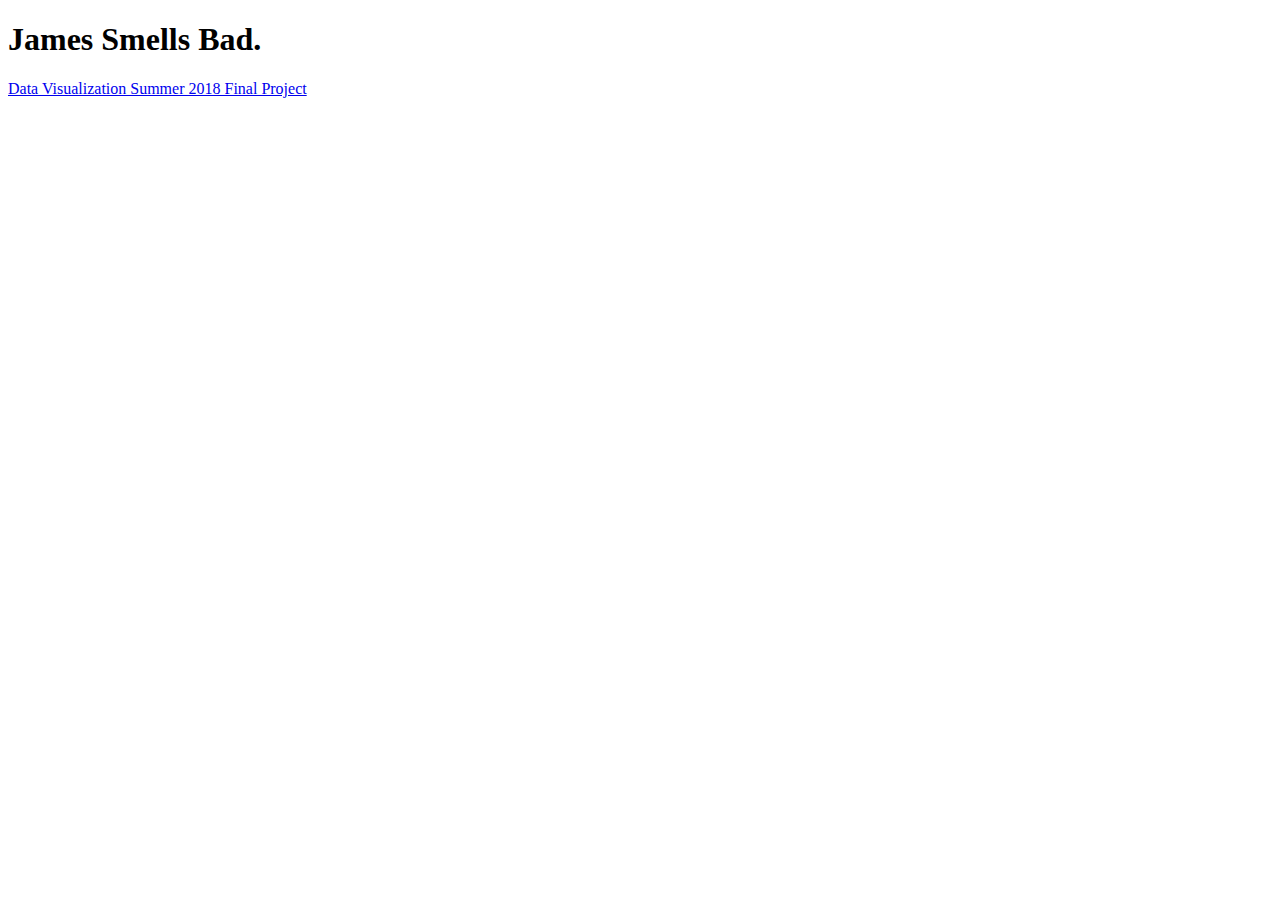
<file: index.html>
<!doctype html>
<html lang="en">
  <head>
    <meta charset="utf-8">
    <meta name="description" content="">
    <meta name="author" content="Daniel Zurawski">
    <meta name="viewport" content="width=device-width, initial-scale=1.0">
    <title>DZurawski GitHub</title>
  </head>
  <body>
    <h1>James Smells Bad.</h1>
    <a href="Data Visualization Final Project/slide_1.html">Data Visualization Summer 2018 Final Project</a>
  </body>
</html>
</file>
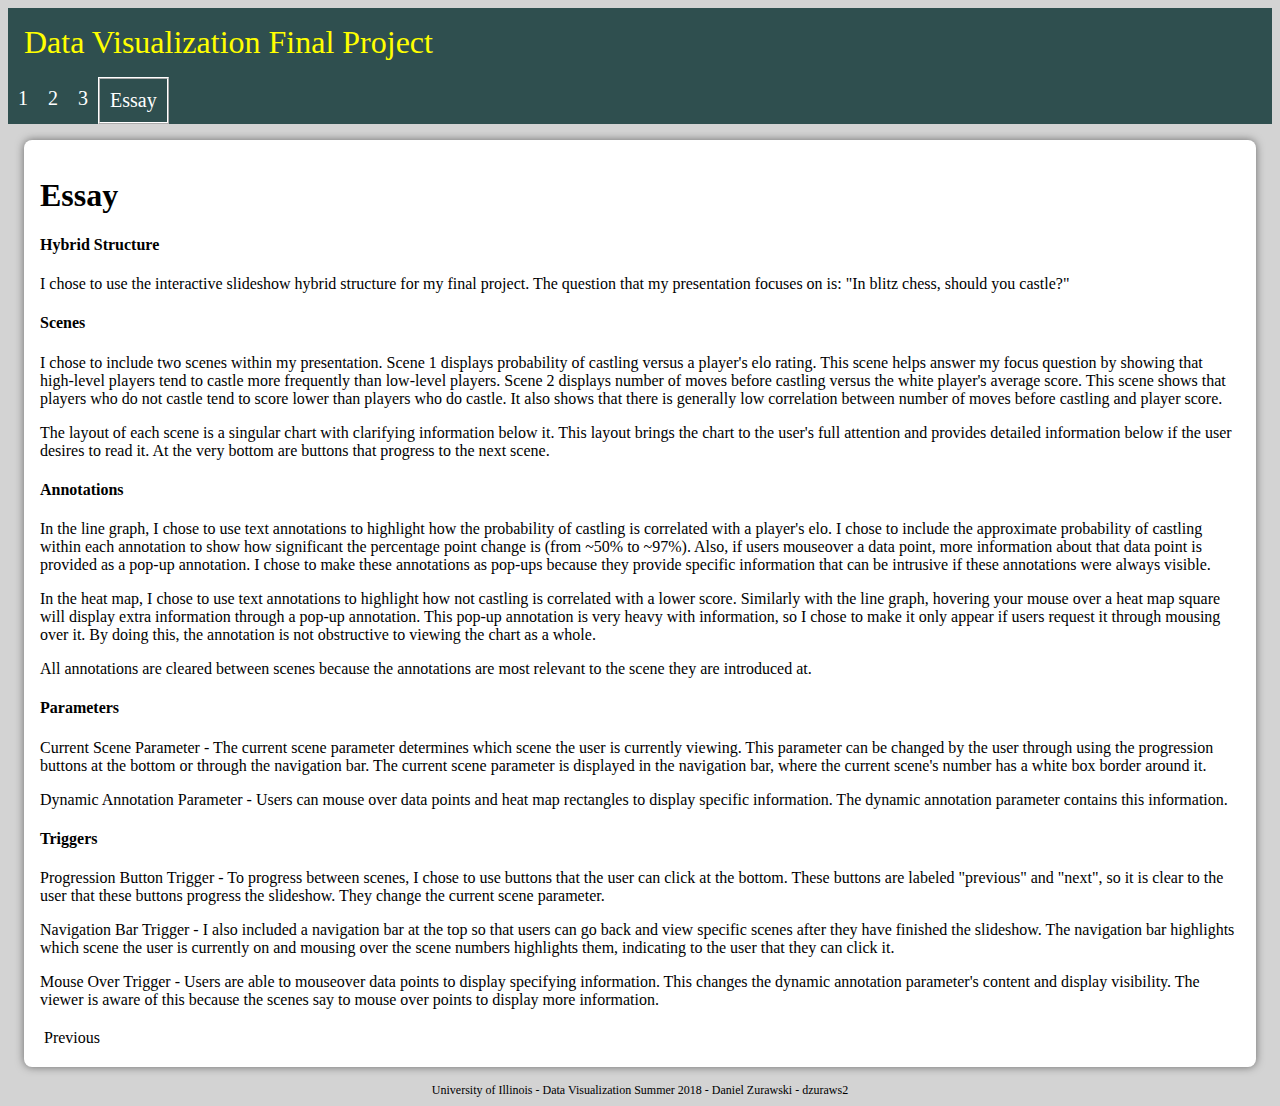
<file: Data Visualization Final Project/essay.html>
<!doctype html>
<html lang="en">
  <head>
    <meta charset="utf-8">
    <meta name="description" content="Data Visualization Final Project Summer 2018">
    <meta name="author" content="Daniel Zurawski">
    <meta name="viewport" content="width=device-width, initial-scale=1.0">
    <title>Final Project</title>
    <link rel="stylesheet" href="slide.css">
  </head>
  <body>
  <header>
    <div id="title">Data Visualization Final Project</div>
    <nav>
      <ul class="nav-list">
        <li class="nav-item unselectable-text"><a href="slide_1.html">1</a></li>
        <li class="nav-item unselectable-text"><a href="slide_2.html">2</a></li>
        <li class="nav-item unselectable-text"><a href="slide_3.html">3</a></li>
        <li class="nav-item unselectable-text nav-current"><a href="essay.html">Essay</a></li>
      </ul>
    </nav>
  </header>
  <main>
    <article>
      <h1>Essay</h1>
      <h4>Hybrid Structure</h4>
      <p>
        I chose to use the interactive slideshow hybrid structure for my final project. The question that my presentation focuses on is: "In blitz chess, should you castle?"
      </p>
      <h4>Scenes</h4>
      <p>
        I chose to include two scenes within my presentation. Scene 1 displays probability of castling versus a player's elo rating. This scene helps answer my focus question by showing that high-level players tend to castle more frequently than low-level players. Scene 2 displays number of moves before castling versus the white player's average score. This scene shows that players who do not castle tend to score lower than players who do castle. It also shows that there is generally low correlation between number of moves before castling and player score.
      </p>
      <p>
        The layout of each scene is a singular chart with clarifying information below it. This layout brings the chart to the user's full attention and provides detailed information below if the user desires to read it. At the very bottom are buttons that progress to the next scene.
      </p>
      <h4>Annotations</h4>
      <p>
        In the line graph, I chose to use text annotations to highlight how the probability of castling is correlated with a player's elo. I chose to include the approximate probability of castling within each annotation to show how significant the percentage point change is (from ~50% to ~97%). Also, if users mouseover a data point, more information about that data point is provided as a pop-up annotation. I chose to make these annotations as pop-ups because they provide specific information that can be intrusive if these annotations were always visible.
      </p>
      <p>
        In the heat map, I chose to use text annotations to highlight how not castling is correlated with a lower score. Similarly with the line graph, hovering your mouse over a heat map square will display extra information through a pop-up annotation. This pop-up annotation is very heavy with information, so I chose to make it only appear if users request it through mousing over it. By doing this, the annotation is not obstructive to viewing the chart as a whole.
      </p>
      <p>
        All annotations are cleared between scenes because the annotations are most relevant to the scene they are introduced at.
      </p>
      <h4>Parameters</h4>
      <p>
        Current Scene Parameter - The current scene parameter determines which scene the user is currently viewing. This parameter can be changed by the user through using the progression buttons at the bottom or through the navigation bar. The current scene parameter is displayed in the navigation bar, where the current scene's number has a white box border around it.
      </p>
      <p>
        Dynamic Annotation Parameter - Users can mouse over data points and heat map rectangles to display specific information. The dynamic annotation parameter contains this information.
      </p>
      <h4>Triggers</h4>
      <p>
        Progression Button Trigger - To progress between scenes, I chose to use buttons that the user can click at the bottom. These buttons are labeled "previous" and "next", so it is clear to the user that these buttons progress the slideshow. They change the current scene parameter.
      </p>
      <p>
        Navigation Bar Trigger - I also included a navigation bar at the top so that users can go back and view specific scenes after they have finished the slideshow. The navigation bar highlights which scene the user is currently on and mousing over the scene numbers highlights them, indicating to the user that they can click it.</p>
      <p>
        Mouse Over Trigger - Users are able to mouseover data points to display specifying information. This changes the dynamic annotation parameter's content and display visibility. The viewer is aware of this because the scenes say to mouse over points to display more information.
      </p>
    </article>
    <div id="progress-buttons">
      <a class="progress-button unselectable-text" href="slide_3.html">Previous</a>
    </div>
  </main>
  <footer>
    University of Illinois - Data Visualization Summer 2018 - Daniel Zurawski - dzuraws2
  </footer>
  </body>
</html>
</file>
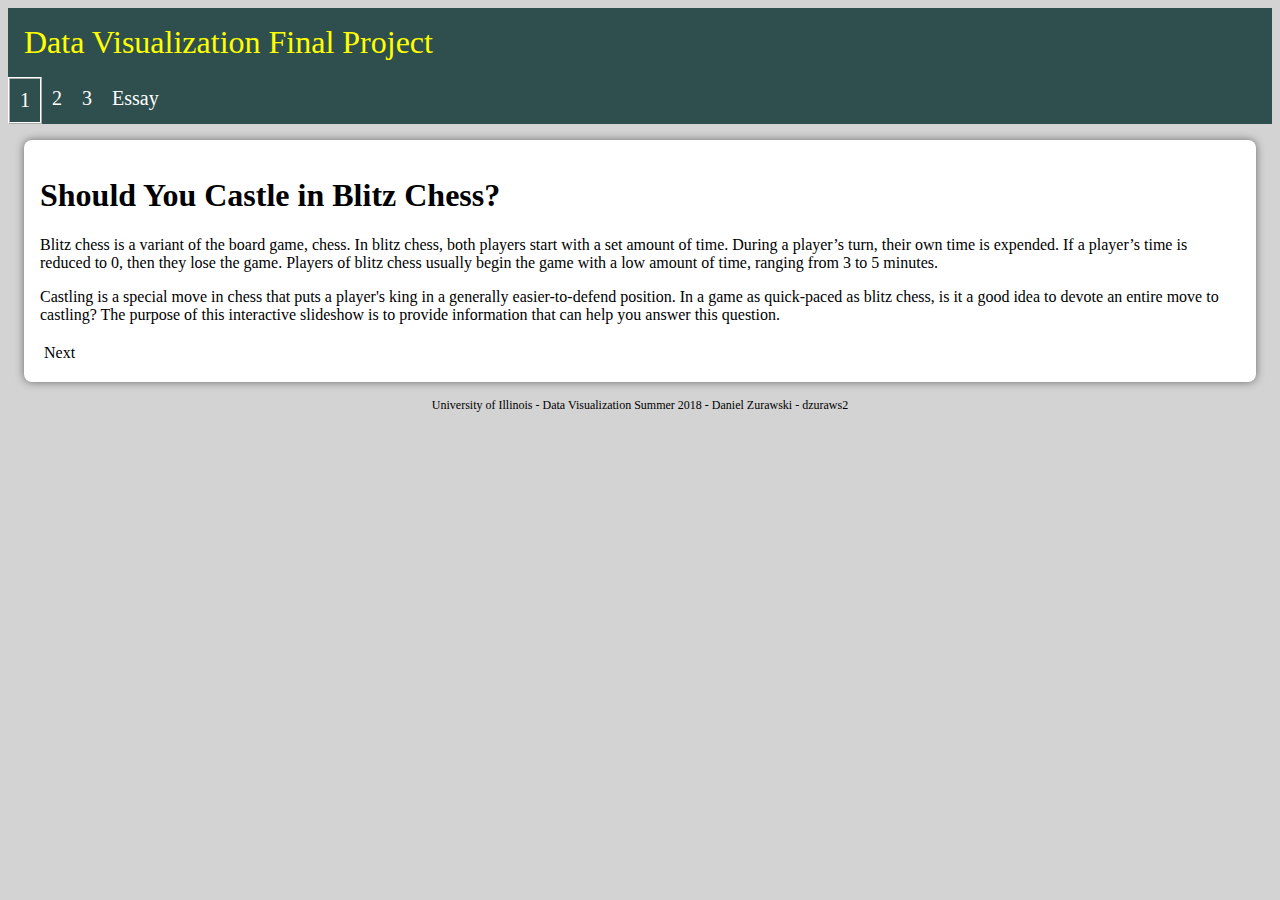
<file: Data Visualization Final Project/slide_1.html>
<!doctype html>
<html lang="en">
  <head>
    <meta charset="utf-8">
    <meta name="description" content="Data Visualization Final Project Summer 2018">
    <meta name="author" content="Daniel Zurawski">
    <meta name="viewport" content="width=device-width, initial-scale=1.0">
    <title>Final Project</title>
    <link rel="stylesheet" href="slide.css">
  </head>
  <body>
  <header>
    <div id="title">Data Visualization Final Project</div>
    <nav>
      <ul class="nav-list">
        <li class="nav-item unselectable-text nav-current"><a href="slide_1.html">1</a></li>
        <li class="nav-item unselectable-text"><a href="slide_2.html">2</a></li>
        <li class="nav-item unselectable-text"><a href="slide_3.html">3</a></li>
        <li class="nav-item unselectable-text"><a href="essay.html">Essay</a></li>
      </ul>
    </nav>
  </header>
  <main>
    <h1>Should You Castle in Blitz Chess?</h1>
    <article>
      <p>
        Blitz chess is a variant of the board game, chess. In blitz chess, both players start with a set amount of time. During a player’s turn, their own time is expended. If a player’s time is reduced to 0, then they lose the game. Players of blitz chess usually begin the game with a low amount of time, ranging from 3 to 5 minutes.
      </p>
      <p>
        Castling is a special move in chess that puts a player's king in a generally easier-to-defend position. In a game as quick-paced as blitz chess, is it a good idea to devote an entire move to castling? The purpose of this interactive slideshow is to provide information that can help you answer this question.
      </p>
    </article>
    <div id="progress-buttons">
      <a class="progress-button unselectable-text" href="slide_2.html">Next</a>
    </div>
  </main>
  <footer>
    University of Illinois - Data Visualization Summer 2018 - Daniel Zurawski - dzuraws2
  </footer>
  </body>
</html>
</file>
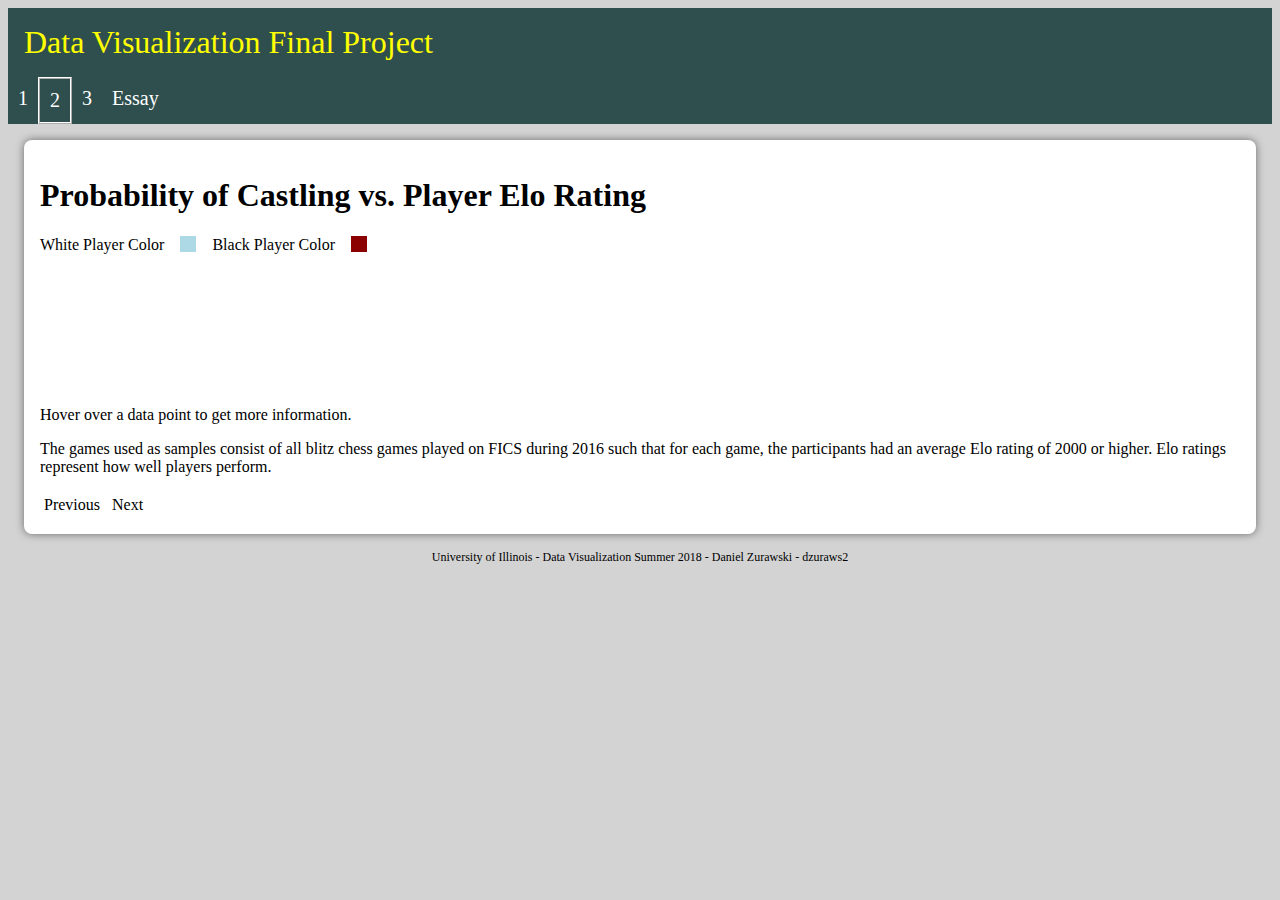
<file: Data Visualization Final Project/slide_2.html>
<!doctype html>
<html lang="en">
  <head>
    <meta charset="utf-8">
    <meta name="description" content="Data Visualization Final Project Summer 2018">
    <meta name="author" content="Daniel Zurawski">
    <meta name="viewport" content="width=device-width, initial-scale=1.0">
    <title>Final Project</title>
    <link rel="stylesheet" href="slide.css">
    <script src="https://d3js.org/d3.v4.min.js"></script>
  </head>
  <body>
  <header>
    <div id="title">Data Visualization Final Project</div>
    <nav>
      <ul class="nav-list">
        <li class="nav-item unselectable-text"><a href="slide_1.html">1</a></li>
        <li class="nav-item unselectable-text nav-current"><a href="slide_2.html">2</a></li>
        <li class="nav-item unselectable-text"><a href="slide_3.html">3</a></li>
        <li class="nav-item unselectable-text"><a href="essay.html">Essay</a></li>
      </ul>
    </nav>
  </header>
  <main>
    <h1>Probability of Castling vs. Player Elo Rating</h1>
    <div id="legend">
      <p class="legend">White Player Color</p>
      <svg width="1em" height="1em" class="legend">
        <rect width="1em" height="1em" style="fill:lightblue;" />
      </svg>
      <p class="legend">Black Player Color</p>
      <svg width="1em" height="1em" class="legend">
        <rect width="1em" height="1em" style="fill:darkred;" />
      </svg>
    </div>
    <svg id="line-graph"></svg>
    <div><p>Hover over a data point to get more information.</p></div>
    <div id="source annotation">
      <p>
        The games used as samples consist of all blitz chess games played on FICS during 2016 such that for each game, the participants had an average Elo rating of 2000 or higher. Elo ratings represent how well players perform.
      </p>
    </div>
    <div id="progress-buttons">
      <a class="progress-button unselectable-text" href="slide_1.html">Previous</a>
      <a class="progress-button unselectable-text" href="slide_3.html">Next</a>
    </div>
  </main>
  <footer>
    University of Illinois - Data Visualization Summer 2018 - Daniel Zurawski - dzuraws2
  </footer>
  <script src="slide_2.js"></script>
  </body>
</html>
</file>
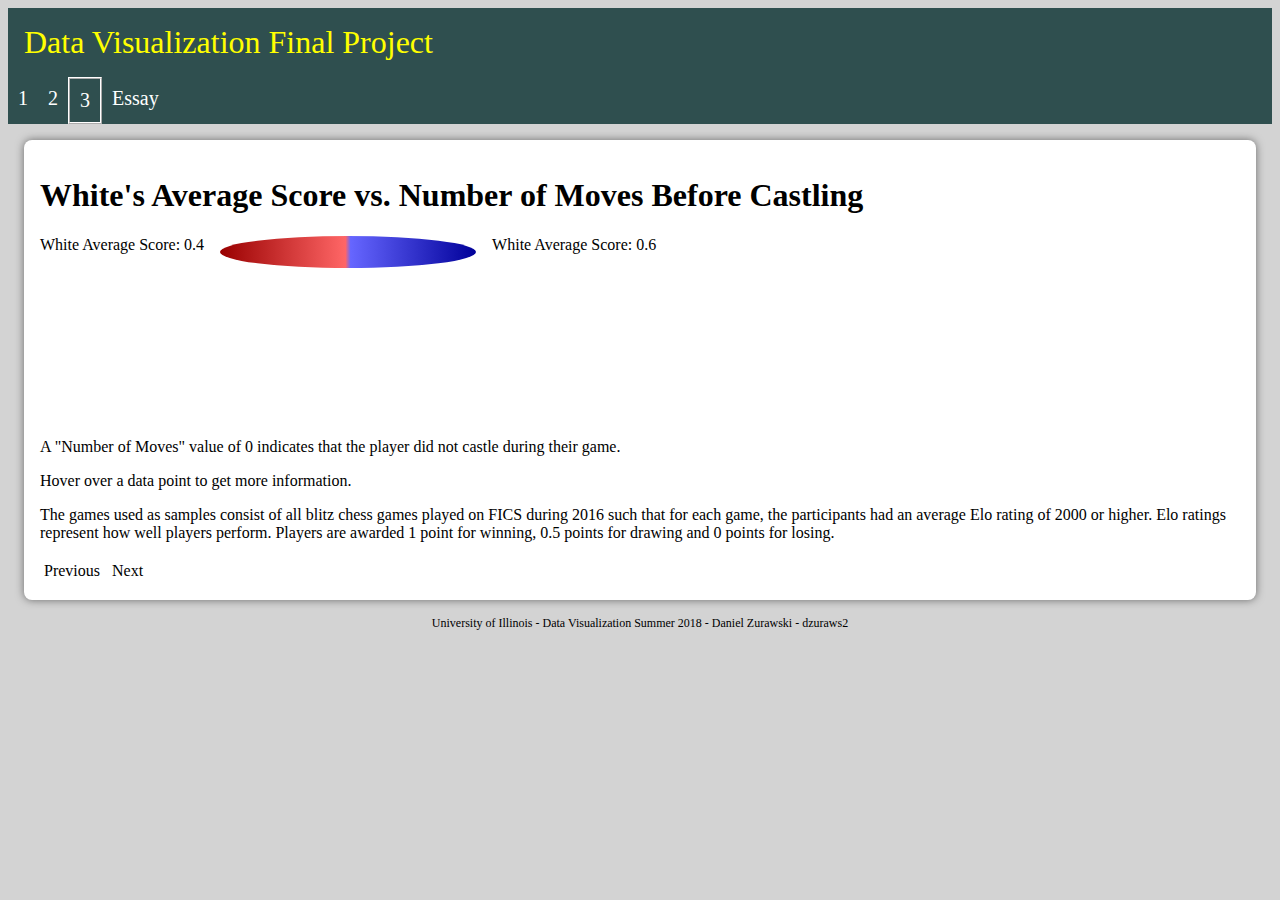
<file: Data Visualization Final Project/slide_3.html>
<!doctype html>
<html lang="en">
  <head>
    <meta charset="utf-8">
    <meta name="description" content="Data Visualization Final Project Summer 2018">
    <meta name="author" content="Daniel Zurawski">
    <meta name="viewport" content="width=device-width, initial-scale=1.0">
    <title>Final Project</title>
    <link rel="stylesheet" href="slide.css">
    <script src="https://d3js.org/d3.v4.min.js"></script>
  </head>
  <body>
  <header>
    <div id="title">Data Visualization Final Project</div>
    <nav>
      <ul class="nav-list">
        <li class="nav-item unselectable-text"><a href="slide_1.html">1</a></li>
        <li class="nav-item unselectable-text"><a href="slide_2.html">2</a></li>
        <li class="nav-item unselectable-text nav-current"><a href="slide_3.html">3</a></li>
        <li class="nav-item unselectable-text"><a href="essay.html">Essay</a></li>
      </ul>
    </nav>
  </header>
  <main>
    <h1>White's Average Score vs. Number of Moves Before Castling</h1>
    <div id="legend">
        <p class="legend">White Average Score: 0.4</p>
        <svg width="16em" height="2em" class="legend">
          <defs>
            <linearGradient id="grad1" x1="0%" y1="0%" x2="100%" y2="0%">
              <stop offset="0%"   style="stop-color:hsl(0, 100%, 30%);stop-opacity:1" />
              <stop offset="49%"  style="stop-color:hsl(0, 100%, 70%);stop-opacity:1" />
              <stop offset="51%"  style="stop-color:hsl(240, 100%, 70%);stop-opacity:1" />
              <stop offset="100%" style="stop-color:hsl(240, 100%, 30%);stop-opacity:1" />
            </linearGradient>
          </defs>
          <ellipse cx="8em" cy="1em" rx="8em" ry="1em" fill="url(#grad1)" />
        </svg>
        <p class="legend">White Average Score: 0.6</p>
        <svg class="legend" height="2em"></svg>
      </div>
    <svg id="heat-map"></svg>
    <p>A "Number of Moves" value of 0 indicates that the player did not castle during their game.</p>
    <p>Hover over a data point to get more information.</p>
    <div id="source annotation">
      <p>
        The games used as samples consist of all blitz chess games played on FICS during 2016 such that for each game, the participants had an average Elo rating of 2000 or higher. Elo ratings represent how well players perform. Players are awarded 1 point for winning, 0.5 points for drawing and 0 points for losing.
      </p>
    </div>
    <div id="progress-buttons">
      <a class="progress-button unselectable-text" href="slide_2.html">Previous</a>
      <a class="progress-button unselectable-text" href="essay.html">Next</a>
    </div>
  </main>
  <footer>
    University of Illinois - Data Visualization Summer 2018 - Daniel Zurawski - dzuraws2
  </footer>
  <script src="slide_3.js"></script>
  </body>
</html>
</file>
<file: Data Visualization Final Project/slide.css>
body {
  background-color: lightgray;
  font-family: verdana;
}

.unselectable-text {
  cursor: default;
  -webkit-touch-callout: none;
  -webkit-user-select: none;
  -khtml-user-select: none;
  -moz-user-select: none;
  -ms-user-select: none;
  user-select: none;
}

.nav-list {
  list-style-type: none;
  margin: 0;
  list-style-type: none;
  overflow: hidden;
  padding: 0;
}

.nav-item {
  float: left;
}

#title {
  color: yellow;
  font-size: 2em;
  padding: 0.5em;
  text-align: left;
}

.nav-item a {
  color: white;
  display: block;
  font-size: 1.25em;
  padding: 0.5em;
  text-align: center;
  text-decoration: none;
}

.nav-item a:hover {
    background-color: darkgray;
}

.nav-item a:active {
  background-color: slategray;
}

header {
  background-color: darkslategray;
  margin: 0;
  padding: 0;
}

footer {
  font-size: 0.75em;
  text-align: center;
}

main {
  background-color: white;
  border-radius: 0.5em;
  box-shadow: 0px 0px 0.5em rgba(0, 0, 0, 0.5);
  margin: 1em;
  overflow: hidden;
  padding: 1em;
}

.progress-button {
  -webkit-appearance: button;
  -moz-appearance: button;
  appearance: button;
  color: initial;
  margin: 0.125em;
  text-decoration: none;
  padding: 0.125em;
}

.nav-current {
  border: 2px ridge white;
}

.legend {
  display: block;
  float: left;
  margin: auto;
  margin-right: 1em;
}

div.tooltip {	
  position: absolute;			
  text-align: center;			
  width: 120px;					
  height: 2.2em;					
  padding: 2px;
  margin: 2px;  
  font: 12px sans-serif;			
  border: 0px;		
  border-radius: 8px;			
  pointer-events: none;
}
</file>
